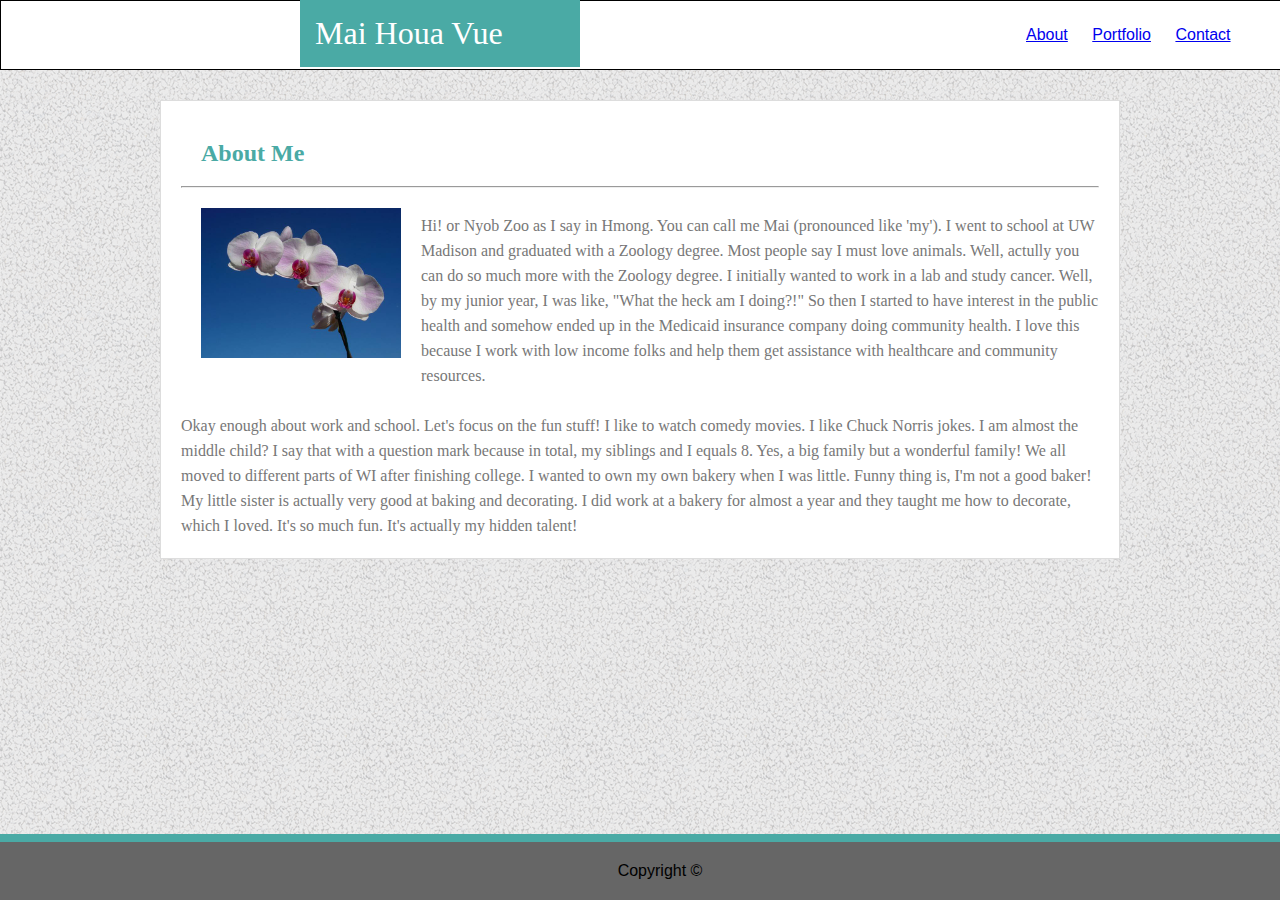
<file: index.html>
<!DOCTYPE html>
<html lang="en-us">

<head>
    <meta charset="UTF-8">
    <title>About Me: Mai Houa Vue</title>

    <link rel="stylesheet" type="text/css" href="assets/css/style.css">
</head>

<body>
    <header>Mai Houa Vue</header>

    <div id="nav-container">
        <nav id="nav2">
            <a href="./index.html">About</a>
            <a href="./portfolio.html">Portfolio</a>
            <a href="./contact.html">Contact</a>
        </nav> 
    </div>

    <div id="div1">
        <h2>About Me</h2>

        <hr>
        <img src="assets/images/flower.jpg" width="200" alt="an orchid with white pink petals and dark pink center">

        <br>
        <p>Hi! or Nyob Zoo as I say in Hmong.  You can call me Mai (pronounced like 'my'). I went to school at UW Madison 
            and graduated with a Zoology degree. Most people say I must love animals. Well, actully you can do so much more with the Zoology degree. I initially
            wanted to work in a lab and study cancer. Well, by my junior year, I was like, "What the heck am I
            doing?!" So then I started to have interest in the public health and somehow ended up in the Medicaid
            insurance company doing community health. I love this because I work with low income folks and help them get
            assistance with healthcare and community resources.
        </p>

        <br>
        <p>Okay enough about work and school. Let's focus on the fun stuff! I like to watch comedy movies. I like Chuck
            Norris jokes. I am almost the middle child? I say that with a question mark because in total, my siblings
            and I equals 8. Yes, a big family but a wonderful family! We all moved to different parts of WI after
            finishing college. I wanted to own my own bakery when I was little. Funny thing is, I'm not a good baker! My little
            sister is actually very good at baking and decorating. I did work at a bakery for almost a year
            and they taught me how to decorate, which I loved. It's so much fun. It's actually my hidden talent!</p>
    
    </div>
   

    <footer>Copyright &copy;</footer>
</body>

</html>
</file>
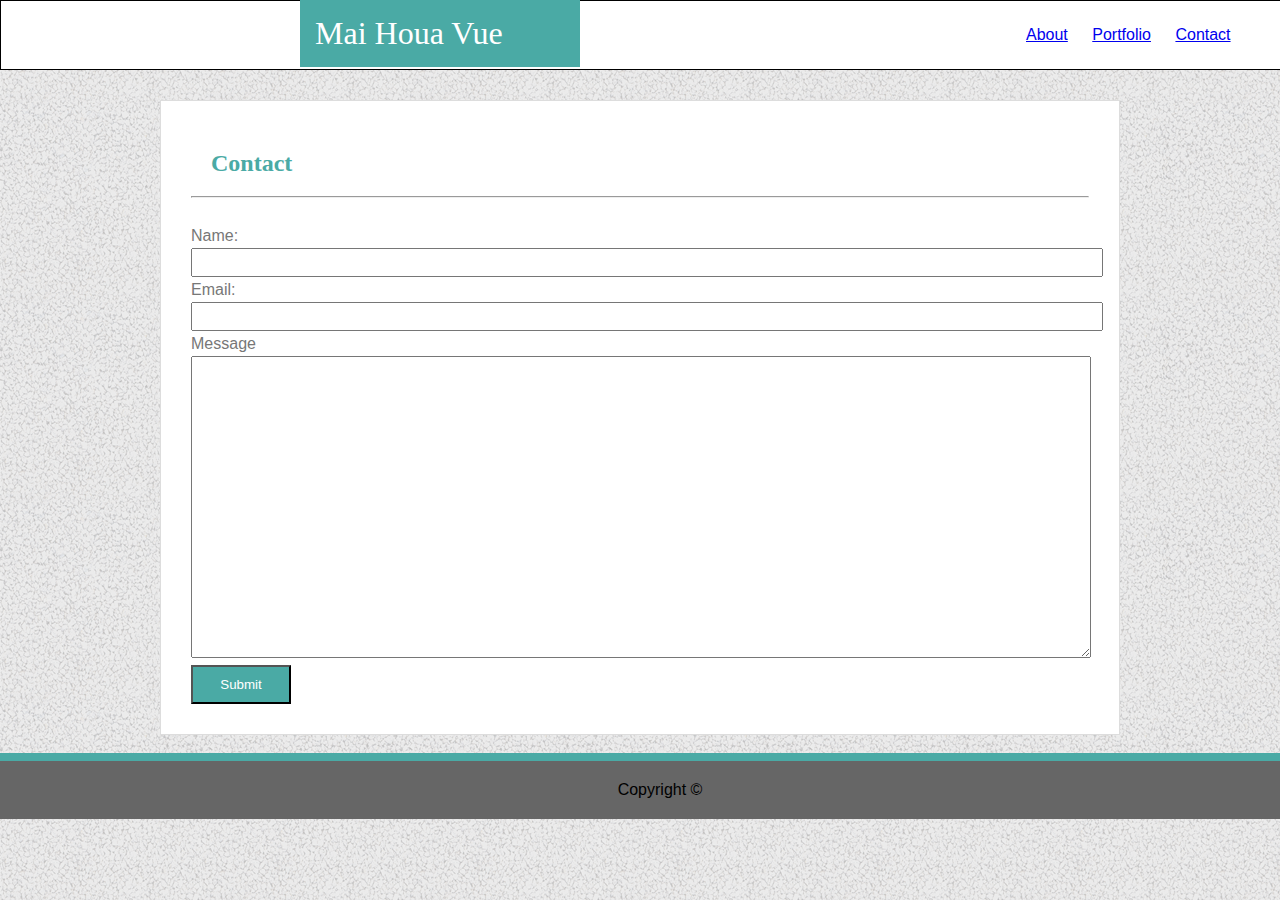
<file: contact.html>
<!DOCTYPE html>
<html lang="en-us">
<head>
    <meta charset="UTF-8">
    <title>Contact</title>

    <link rel="stylesheet" type="text/css" href="assets/css/style3.css">
</head>
    <body>
        <header>Mai Houa Vue</header>
    
    <div id= "nav-container"> 
        <nav id="nav2">
        <a href="./index.html">About</a>
        <a href="./portfolio.html">Portfolio</a>
        <a href="./contact.html">Contact</a>
        </nav>
    </div>

<div id="contact">
    
<h2>Contact</h2>

<hr>
<br>

<form action="/action_page.php">
Name: <br>
<input class="contact-info" type="text" name="firstname">

<br>

Email: <br>
<input class="contact-info" type="text" name="email">

<br>

Message <br>
</form>

<textarea id="contact-msg"></textarea>
<br>
<input id="button" type="submit" value="Submit">
</div>

<br>


<footer>Copyright &copy;</footer>

</body>

</html>
</file>
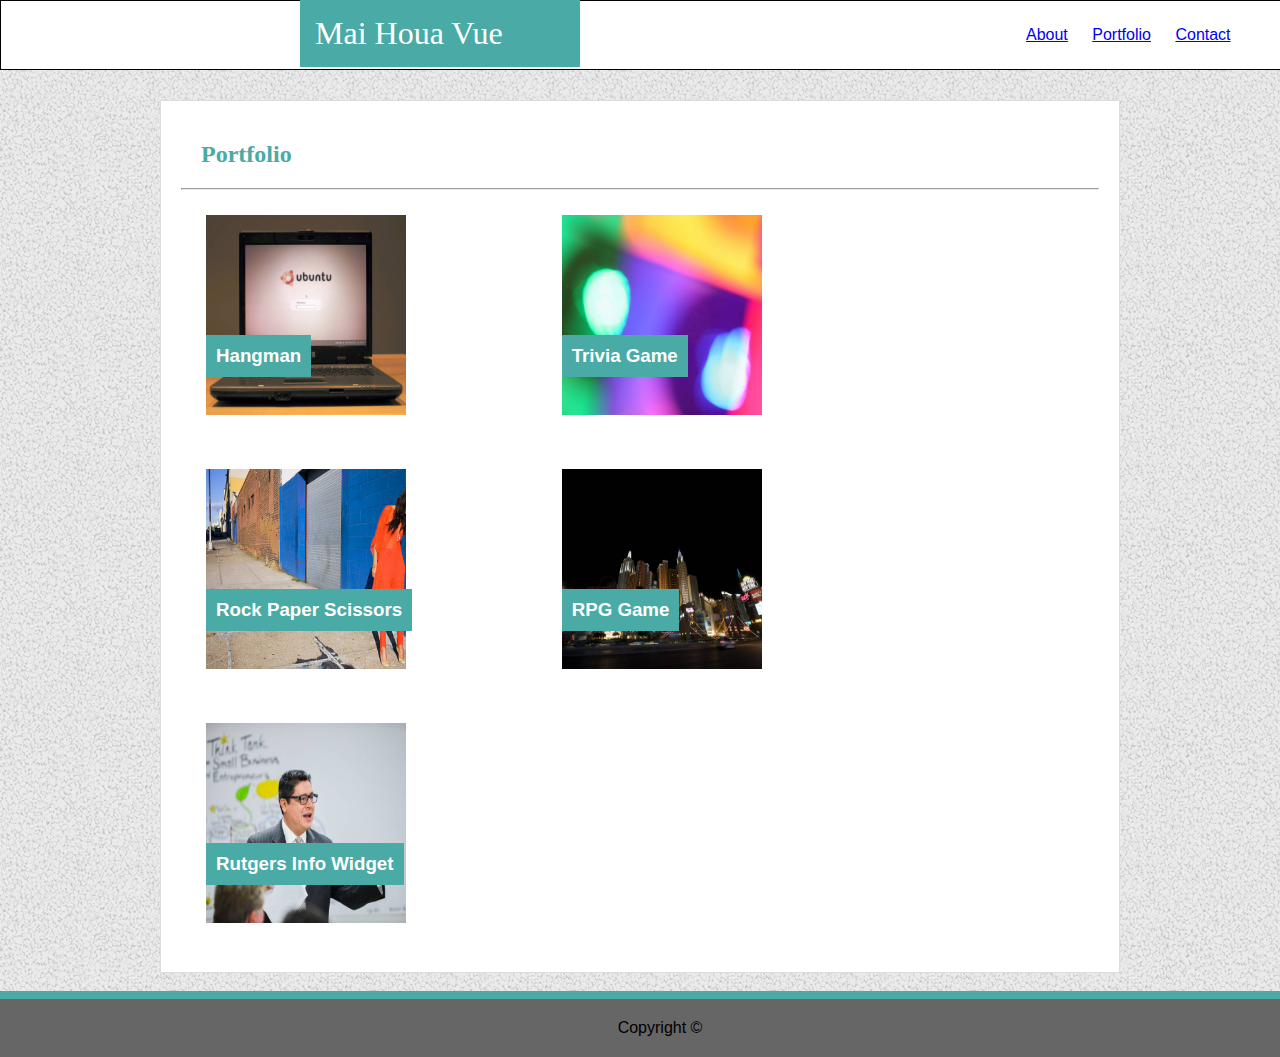
<file: portfolio.html>
<!DOCTYPE html>
<html lang="en-us">

<head>
    <meta charset="UTF-8">
    <title>About Me: Mai Houa Vue</title>

    <link rel="stylesheet" type="text/css" href="assets/css/style2.css">
</head>

<body>
     <header>Mai Houa Vue</header>
    
     <div id= "nav-container"> 
        <nav id= "nav2">
        <a href="./index.html">About</a>
        <a href="./portfolio.html">Portfolio</a>
        <a href="./contact.html">Contact</a>
        </nav>
    </div>

<div id="div1">
<h2>Portfolio</h2>
<hr>


<div class ="images-container">

    <div class="images">
        <h3>Hangman</h3>
        <img src="assets/images/laptop.jpg" width="200" height="200" alt="open laptop">
        </div>
        
        <div class="images"> 
            <h3>Trivia Game </h3>
            <img src="assets/images/foggypurple.jpg" width="200" height="200" alt="foggy colors orange green purple">
        </div>
        
        <div class="images">
            <h3>Rock Paper Scissors</h3>
            <img src="assets/images/fashion.orange.jpg" width="200" height="200" alt="woman in orange dress with blue walls outside">
        </div>
        
        <div class="images">
            <h3>RPG Game</h3>
            <img src="assets/images/cityvegas.jpg" width="200" height="200" alt="vegas the strip">
        </div>
        
        <div class="images">
            <h3>Rutgers Info Widget</h3>
            <img  src="assets/images/businessguy.jpg" width="200" height="200" alt="man in suit talking">
        </div>
    </div>



</div>

<br>

<footer>Copyright &copy;</footer>


</body>
</html>
</file>
<file: assets/css/style.css>
* {
     padding: 0;
     margin: 0;
    
 }
 
 body {
    background-image: url('../images/gravel/gravel.png');
}

#nav-container {
    background-color:#ffffff;
    padding: 10px;
    border: 1px solid;
    width: 100%;

}
#nav2 {
    background-color: #ffffff;
    word-spacing: 20px;
    font-family:'Arial', 'Helvetica Neue', Helvetica, sans-serif;
    width: 250px;
    padding: 15px;
    color: #ffffff;
    position: relative;
    left: 1000px;
 }
 
 header {
    background-color: #4aaaa5;
    color: #777777;
    font-family: 'Georgia', Times, Times New Roman, serif;
    font-size: 2em;
    border: #cccccc;
    padding: 15px;
    width: 250px;
    color: #ffffff;
    position: absolute;
    left: 300px;
 }
#div1 {
    background-color: #ffffff;
    font-family: 'Georgia', Times, Times New Roman, serif;
    width: 960px;
    box-sizing: border-box;
    margin:auto;
    padding: 20px;
    line-height:25px;
    border: 1px solid #dddddd;
    margin-top: 30px;
    color: #777777;
    min-height: 100%;
    margin-bottom: -50px;
}

h2 {
    color:#4aaaa5;
    padding:20px;
    font-family: 'Georgia', Times, Times New Roman, serif;
}

img {
    float:left;
    margin: 20px;
}



 footer {
    clear: left;
    background-color: #666666;
    text-align:center;
    font-family:'Arial', 'Helvetica Neue', Helvetica, sans-serif;
    padding: 20px;
    width: 100%;
    position: absolute;
    bottom:0; 
    border-top: 8px solid #4aaaa5;
 }
</file>
<file: assets/css/style3.css>
* {
    padding: 0;
    margin: 0;
   
}

body {
   background-image: url('../images/gravel/gravel.png');
}

#nav-container {
   background-color:#ffffff;
   padding: 10px;
   border: 1px solid;
   width: 100%;
   

}

#nav2 {
   background-color: #ffffff;
   word-spacing: 20px;
   font-family:'Arial', 'Helvetica Neue', Helvetica, sans-serif;
   width: 250px;
   padding: 15px;
   color: #ffffff;
   position: relative;
   left: 1000px;
}

header {
   background-color: #4aaaa5;
   color: #777777;
   font-family: 'Georgia', Times, Times New Roman, serif;
   font-size: 2em;
   border: #cccccc;
   padding: 15px;
   width: 250px;
   color: #fff;
   position: absolute;
   left: 300px;
}


#contact{
   background-color: #fff;
   font-family: 'Arial', 'Helvetica Neue', Helvetica, sans-serif;
   width: 960px;
   box-sizing: border-box;
   margin:auto;
   padding: 30px;
   line-height:25px;
   border: 1px solid #dddddd;
   margin-top: 30px;
   position: relative;
   color: #777777;
   
}

.contact-info {
   width: 100%;
   padding: 5px;
   
}


#contact-msg {
   height: 300px;
   width: 100%;
   
}


h2 {
   color:#4aaaa5;
   padding:20px;
   font-family: 'Georgia', Times, Times New Roman, serif;
}


#button{
   background-color: #4aaaa5;
   color: #ffffff;
   padding: 10px;
   font-family: 'Arial', 'Helvetica Neue', Helvetica, sans-serif;
   width: 100px;
}


footer{
   background-color: #666666;
   font-family:'Arial', 'Helvetica Neue', Helvetica, sans-serif;
   text-align:center;
   padding: 20px;
   width: 100%;
   bottom: 0; 
   border-top: 8px solid #4aaaa5;
}
</file>
<file: assets/css/style2.css>
* {
    padding: 0;
    margin: 0;
   
}

body {
   background-image: url('../images/gravel/gravel.png');
}

#nav-container {
   background-color:#ffffff;
   padding: 10px;
   border: 1px solid;
   width: 100%;
}

#nav2 {
   background-color: #ffffff;
   word-spacing: 20px;
   font-family:'Arial', 'Helvetica Neue', Helvetica, sans-serif;
   width: 250px;
   padding: 15px;
   color: #ffffff;
   position: relative;
   left: 1000px;
}

header {
   background-color: #4aaaa5;
   color: #777777;
   font-family: 'Georgia', Times, Times New Roman, serif;
   font-size: 2em;
   border: #cccccc;
   padding: 15px;
   width: 250px;
   color: #ffffff;
   position: absolute;
   left: 300px;
}

#div1 {
   background-color: #ffffff;
   font-family: 'Arial', 'Helvetica Neue', Helvetica, sans-serif;
   width: 960px;
   box-sizing: border-box;
   margin:auto;
   padding: 20px;
   border: 1px solid #dddddd;
   margin-top: 30px;
   position: relative;
}

h2 {
   color:#4aaaa5;
   padding:20px;
   font-family: 'Georgia', Times, Times New Roman, serif;
}


h3 {
   background-color: #4aaaa5;
   color: #ffffff;
   text-align: center;
   font-family: 'Arial', 'Helvetica Neue', Helvetica, sans-serif;
   padding: 10px;
   position: absolute;
   margin-top: 120px;
}


/*credit to w3 schools*/
.images {
   float:left;
   width: 33.3%;
   padding: 5px;
   margin:20px;
}

/*credit to w3 schools*/
.images-container::after {
   content: "";
   clear: both;
   display: table;
}


footer{
   background-color: #666666;
   font-family:'Arial', 'Helvetica Neue', Helvetica, sans-serif;
   text-align: center;
   padding: 20px;
   width: 100%;
   bottom: 0;
   border-top: 8px solid #4aaaa5;
}
</file>
